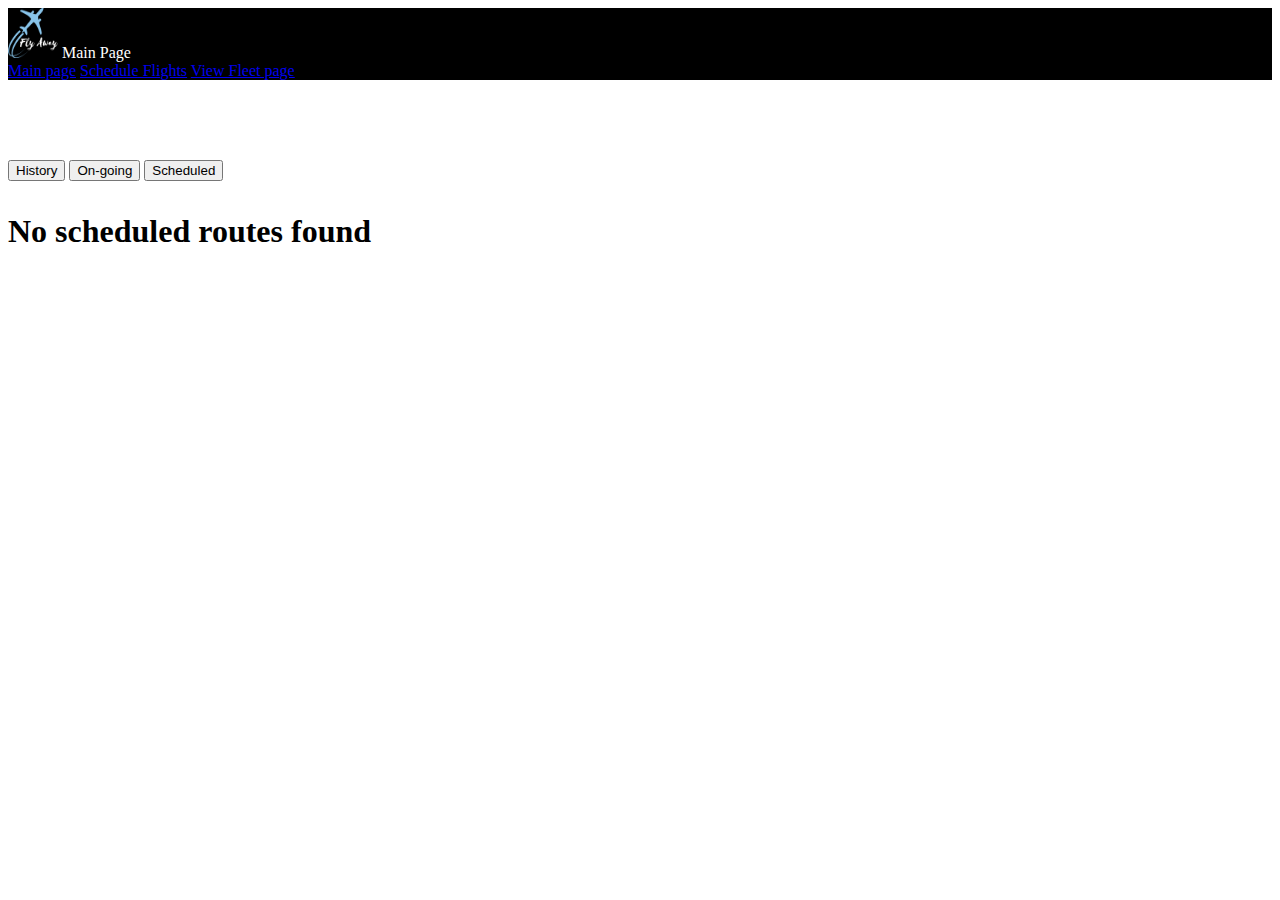
<file: index.html>
<!DOCTYPE html>
<html>
	<head>
		<link rel="stylesheet" href="https://fonts.googleapis.com/icon?family=Material+Icons">
		<link rel="stylesheet" href="https://code.getmdl.io/1.3.0/material.indigo-pink.min.css">
		<script defer src="https://code.getmdl.io/1.3.0/material.min.js"></script>
		<link rel="stylesheet" type="text/css" href="styles/MainPage.css">
	</head>

	<body text="white" font-family: "Times New Roman">

		<div class="mdl-layout mdl-js-layout mdl-layout--fixed-header">
  	<header class="mdl-layout__header" id="black" >
    <div class="mdl-layout__header-row" >
      <div class="mdl-layout-title" >
				<img src="docs/FlyAway Logo.png" width="50" height="50">
				Main Page</div>
    </div>
    </header>
    <div class="mdl-layout__drawer" id="black">
      <nav class="mdl-navigation" >
        <a class="mdl-navigation__link" href="index.html">Main page</a>
        <a class="mdl-navigation__link" href="Schedulepage.html">Schedule Flights</a>
        <a class="mdl-navigation__link" href="Fleetpage.html">View Fleet page</a>
      </nav>
    </div>

    <div class="mdl-grid">
      <div class="mdl-cell mdl-cell--12-col" >
        <h1>Scheduled Flights</h1>
				<!--buttons for sorting-->
				<button class="mdl-button mdl-js-button mdl-button--raised mdl-js-ripple-effect mdl-button--accent" onclick="sortByHistory()">
  				History
				</button>
				<button class="mdl-button mdl-js-button mdl-button--raised mdl-js-ripple-effect mdl-button--accent" onclick="sortByOngoing()">
  				On-going
				</button>
				<button class="mdl-button mdl-js-button mdl-button--raised mdl-js-ripple-effect mdl-button--accent" onclick="sortByFuture()">
  				Scheduled
				</button>
				<!--route list-->
				<div class="mdl-cell mdl-cell--12-col" id ="routes">
					<!--example for testing-->


				</div>
      </div>
    </div>

		<script src="scripts/shared.js"></script>
		<script src="scripts/Mainpage.js"></script>
	</body>
</html>
</file>
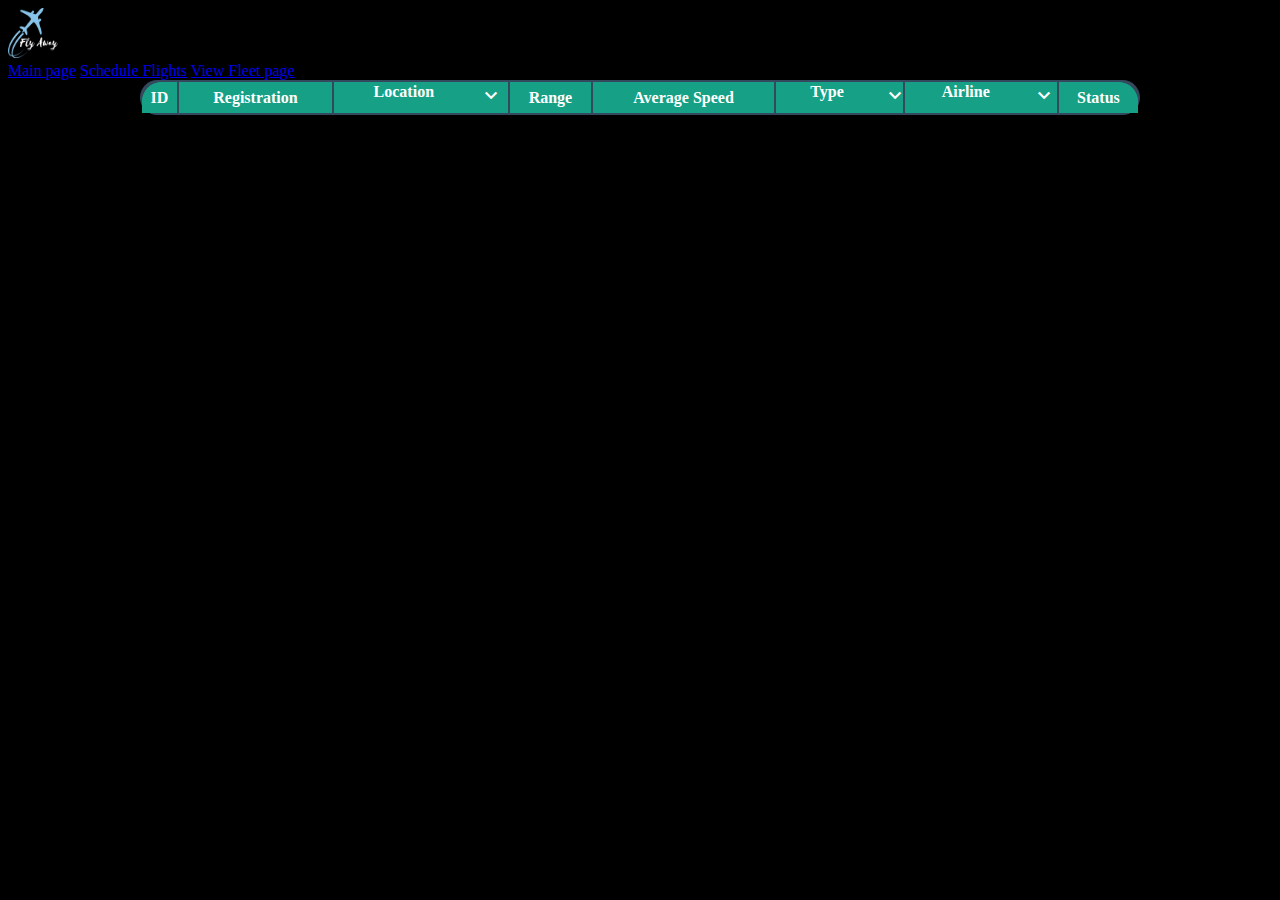
<file: Fleetpage.html>
<!DOCTYPE html>
<html>

<head>
  <!--MDL-->
  <link rel="stylesheet" href="https://fonts.googleapis.com/icon?family=Material+Icons">
  <link rel="stylesheet" href="https://code.getmdl.io/1.3.0/material.indigo-pink.min.css">
  <script defer src="https://code.getmdl.io/1.3.0/material.min.js"></script>
  <link rel="stylesheet" type="text/css" href="styles/Fleetpage.css">
  <title> Fleet Information </title>
</head>

<body>
  <div class="mdl-layout mdl-js-layout mdl-layout--fixed-header" id="black">

  	<header class="mdl-layout__header" id="black">
    <div class="mdl-layout__header-row" id="black">
      <div class="mdl-layout-title" >
        <img src="docs/FlyAway Logo.png" width="50" height="50">
        Fleet Information</div>
    </div>
      <span class="mdl-layout-title" id="black"></span>


  </header>
  <div class="mdl-layout__drawer" id="black">
    <nav class="mdl-navigation">
      <a class="mdl-navigation__link" href="index.html">Main page</a>
      <a class="mdl-navigation__link" href="Schedulepage.html">Schedule Flights</a>
      <a class="mdl-navigation__link" href="Fleetpage.html">View Fleet page</a>
    </nav>
  </div>

    <div class="mdl-grid">
	     <div class="mdl-cell mdl-cell--4-col">
         <div  id = tableOutput >
         <table id="dataTable" class="mdl-data-table mdl-js-data-table mdl-shadow--50dp dataTable">
         <thead>
           <tr>
             <th>ID</th>
             <th>Registration</th>
             <th>
               Location
               <button class="btn"><i class="material-icons" onclick="sortTable(2)">keyboard_arrow_down</i></button>
             </th>
             <th>Range</th>
             <th>Average Speed</th>
             <th>
               Type
                <button class="btn3"><i class="material-icons" onclick="sortTable(5)">keyboard_arrow_down</i></button>
             </th>
             <th>
               Airline
               <button class="btn2"><i class="material-icons" onclick="sortTable(6)">keyboard_arrow_down</i></button>
             </th>
             <th>Status</th>
           </tr>
         </thead>
         <tbody>
       </div>
     </div>
    </div>
</body>
<script src="scripts/Fleetpage.js"></script>
</file>
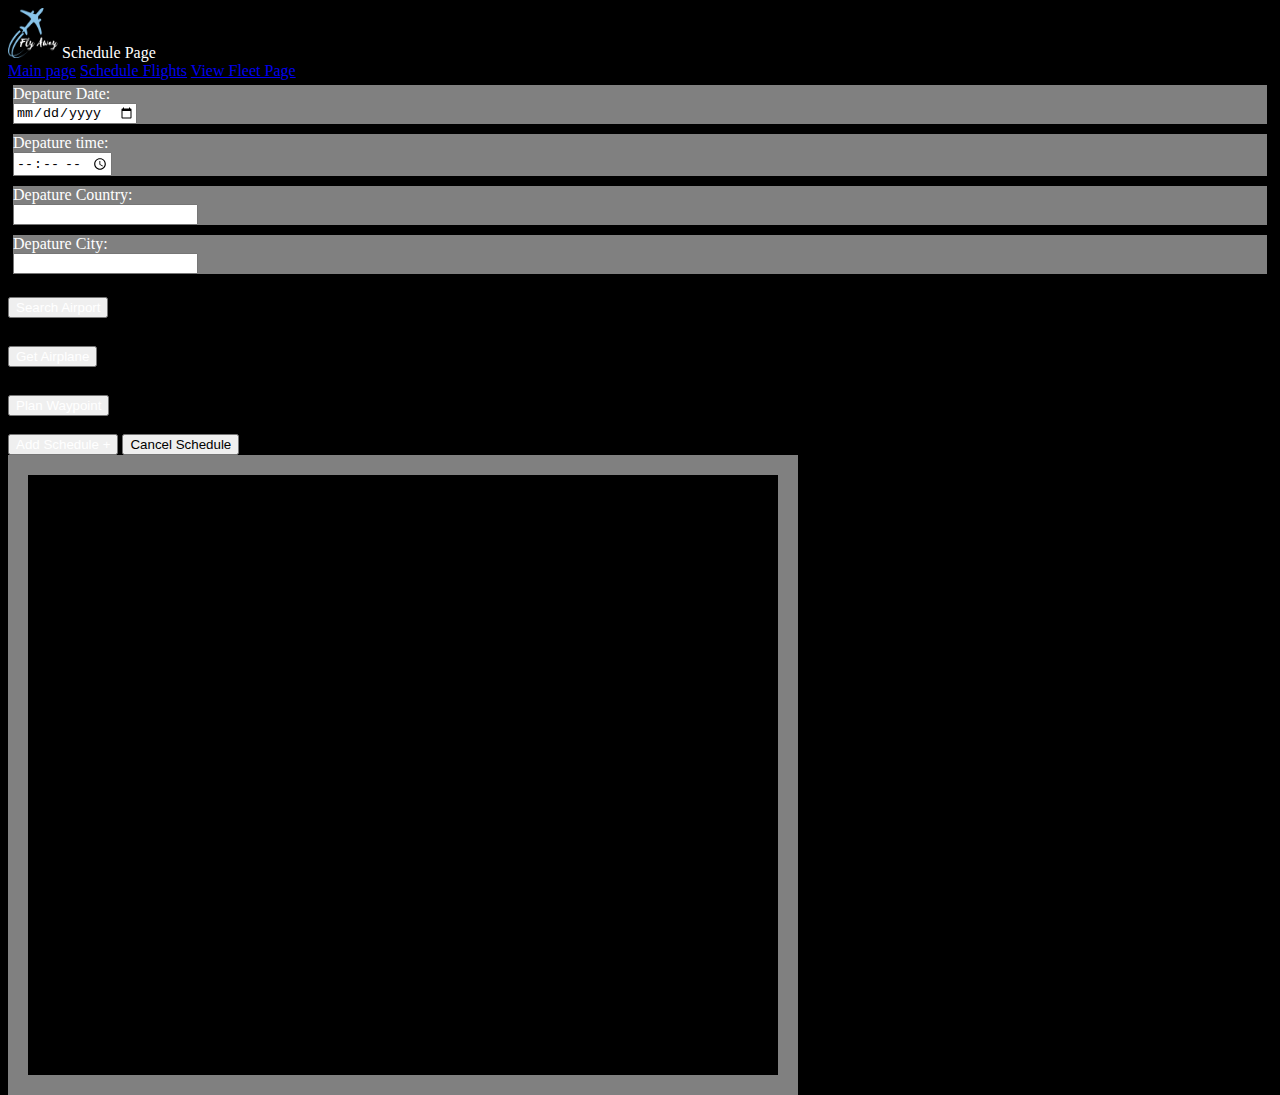
<file: Schedulepage.html>
<html>
<head>
  <title>Schedule Page</title>
  <!--Import MDL libraries-->
  <link rel="stylesheet" href="styles/Schedulepage.css">
  <link rel="stylesheet" href="https://fonts.googleapis.com/icon?family=Material+Icons">
  <link rel="stylesheet" href="https://code.getmdl.io/1.3.0/material.indigo-pink.min.css">
  <script defer src="https://code.getmdl.io/1.3.0/material.min.js"></script>
  <!--Import Mapbox-->
  <script src='https://api.tiles.mapbox.com/mapbox-gl-js/v1.1.1/mapbox-gl.js'></script>
  <link href='https://api.tiles.mapbox.com/mapbox-gl-js/v1.1.1/mapbox-gl.css' rel='stylesheet'>
</head>
<body>
  <div class="mdl-layout mdl-js-layout mdl-layout--fixed-header" id="black">

  	<header class="mdl-layout__header" id="black">
    <div class="mdl-layout__header-row" id="black">
      <div class="mdl-layout-title" >
        <img src="docs/FlyAway Logo.png" width="50" height="50">
        Schedule Page
      </div>
    </div>

  </header>

  <div class="mdl-layout__drawer" id="black">
    <nav class="mdl-navigation">
      <a class="mdl-navigation__link" href="index.html">Main page</a>
      <a class="mdl-navigation__link" href="Schedulepage.html">Schedule Flights</a>
      <a class="mdl-navigation__link" href="Fleetpage.html">View Fleet Page</a>
    </nav>
  </div>
  <!--Map display-->
  <div class="mdl-grid">
  <div class="mdl-cell mdl-cell--4-col">
    <div id ="input">
    Depature Date:
      <div class="mdl-textfield mdl-js-textfield" >
        <input class="mdl-textfield__input" type="date" id="departureDate" >
        <label class="mdl-textfield__label" for="depaturedate"></label>
      </div>
    </div>
    <div id ="input">
    Depature time:
      <div class="mdl-textfield mdl-js-textfield" >
        <input class="mdl-textfield__input" type="time" id="departureTime" >
        <label class="mdl-textfield__label" for="depaturetime"></label>
      </div>
    </div>
    <div id="input">
       Depature Country:
      <div class="mdl-textfield mdl-js-textfield mdl-textfield--floating-label">
        <input class="mdl-textfield__input" type="text" id="country">
        <label class="mdl-textfield__label" for="country"></label>
      </div>
    </div>
    <div id="input">
       Depature City:
      <div class="mdl-textfield mdl-js-textfield mdl-textfield--floating-label">
        <input class="mdl-textfield__input" type="text" id="city">
        <label class="mdl-textfield__label" for="city"></label>
      </div>
    </div>
    <br>
    <button class="mdl-button mdl-js-button mdl-button--raised mdl-js-ripple-effect mdl-button--lightgrey" id="buttonsearch" onclick="searchAirport()">
Search Airport
</button>

    <div id="input">
      <div id="departureAirportOutput">
      </div>
    </div>
    <br>
    <button class="mdl-button mdl-js-button mdl-button--raised mdl-js-ripple-effect mdl-button--lightgrey" id="button1" onclick="getPlane()">
Get Airplane
</button>
    <div id ="input">
    <div id="availablePlaneOutput">
    </div>
    </div>
    <br>
    <button class="mdl-button mdl-js-button mdl-button--raised mdl-js-ripple-effect mdl-button--lightgrey" id="button" onclick="showAirport()">
         Plan Waypoint
    </button>

<br>
<br>
<button class="mdl-button mdl-js-button mdl-button--raised mdl-js-ripple-effect mdl-button--lightgrey" id="button" onclick="addSchedule()">
     Add Schedule +
</button>
<button class="mdl-button mdl-js-button mdl-button--raised mdl-js-ripple-effect mdl-button--accent" id="button3" onclick="location.reload()">
Cancel Schedule
</button>
  </div>
  <div class="mdl-cell mdl-cell--4-col">
    <div id="mapArea" class="page-block"></div>
  </div>

</div>
</body>
<script type="text/javascript" src="scripts/shared.js"></script>
<script type="text/javascript" src="scripts/Schedulepage.js"></script>
</html>
</file>
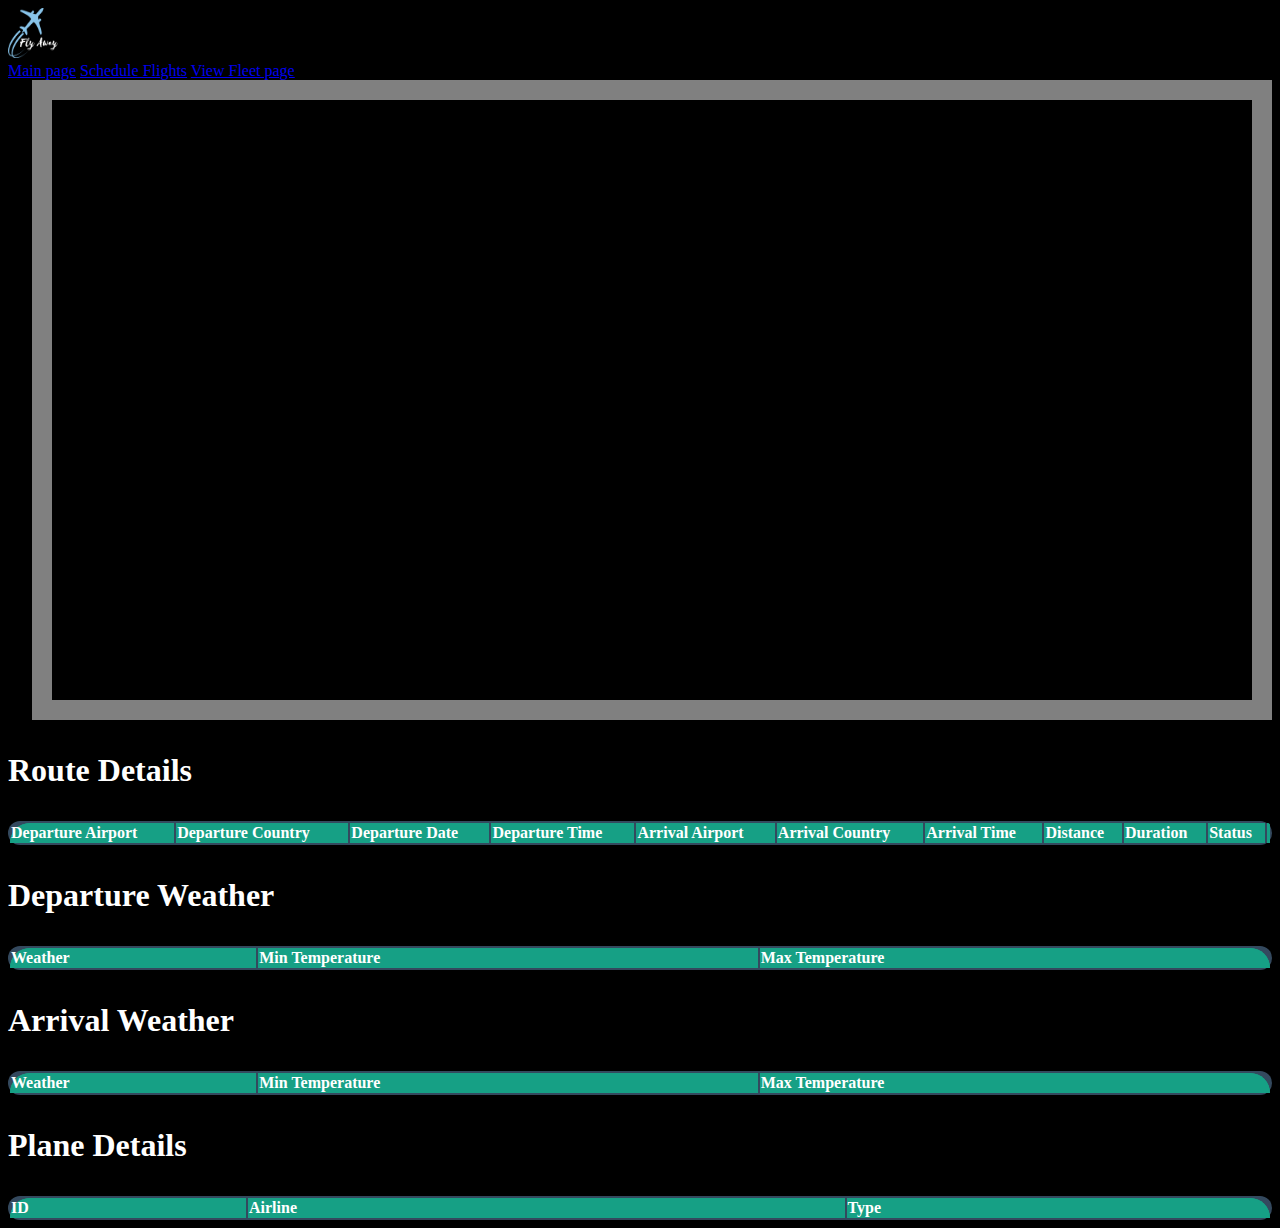
<file: Viewroutepage.html>
<!DOCTYPE html>
<html>

<head>
  <!--MDL-->
  <link rel="stylesheet" href="https://fonts.googleapis.com/icon?family=Material+Icons">
  <link rel="stylesheet" href="https://code.getmdl.io/1.3.0/material.indigo-pink.min.css">
  <script defer src="https://code.getmdl.io/1.3.0/material.min.js"></script>
  <link rel="stylesheet" type="text/css" href="styles/Viewroutepage.css">
  <title> View Route Page </title>

	<!--Import Mapbox-->
	<script src='https://api.tiles.mapbox.com/mapbox-gl-js/v1.1.1/mapbox-gl.js'></script>
	<link href='https://api.tiles.mapbox.com/mapbox-gl-js/v1.1.1/mapbox-gl.css' rel='stylesheet'>
</head>

<body>
	<div class="mdl-layout mdl-js-layout mdl-layout--fixed-header" id="black">

  	<header class="mdl-layout__header" id="black">
    <div class="mdl-layout__header-row" id="black">
      <div class="mdl-layout-title" >
        <img src="docs/FlyAway Logo.png" width="50" height="50">
        View Route Page</div>

      <span class="mdl-layout-title" id="black"></span>
    </div>

  </header>
  <div class="mdl-layout__drawer" id="black">
    <nav class="mdl-navigation">
      <a class="mdl-navigation__link" href="index.html">Main page</a>
      <a class="mdl-navigation__link" href="Schedulepage.html">Schedule Flights</a>
      <a class="mdl-navigation__link" href="Fleetpage.html">View Fleet page</a>
    </nav>
  </div>

	<div class="mdl-grid">
		<div class="mdl-cell mdl-cell--12-col">
			<div id="map"></div>
		</div>
	</div>

	<div class="mdl-grid">
		 <div class="mdl-cell mdl-cell--4-col">

			 <table id="routeTable" class="mdl-data-table mdl-js-data-table mdl-shadow--50dp">
				 <h1> Route Details </h1>
				 <thead>
					 <tr>
						 <th class="mdl-data-table__cell--non-numeric">Departure Airport</th>
						 <th class="mdl-data-table__cell--non-numeric">Departure Country</th>
						 <th class="mdl-data-table__cell--non-numeric">Departure Date</th>
						 <th class="mdl-data-table__cell--non-numeric">Departure Time</th>
						 <th class="mdl-data-table__cell--non-numeric">Arrival Airport</th>
						 <th class="mdl-data-table__cell--non-numeric">Arrival Country</th>
						 <th class="mdl-data-table__cell--non-numeric">Arrival Time</th>
						 <th class="mdl-data-table__cell--non-numeric">Distance</th>
						 <th class="mdl-data-table__cell--non-numeric">Duration</th>
						 <th class="mdl-data-table__cell--non-numeric">Status</th>
             <th></th>
					 </tr>
				 </thead>
				 <tbody>

		 <table id="departureWeatherTable" class="mdl-data-table mdl-js-data-table mdl-shadow--50dp" >
			 <h1> Departure Weather </h1>
			 <thead>
				 <tr>
					 <th class="mdl-data-table__cell--non-numeric">Weather</th>
					 <th class="mdl-data-table__cell--non-numeric">Min Temperature</th>
					 <th class="mdl-data-table__cell--non-numeric">Max Temperature</th>
				 </tr>
			 </thead>
			 <tbody>

	 <table id="arrivalWeatherTable" class="mdl-data-table mdl-js-data-table mdl-shadow--50dp">
		 <h1> Arrival Weather </h1>
		 <thead>
			 <tr>
				 <th class="mdl-data-table__cell--non-numeric">Weather</th>
				 <th class="mdl-data-table__cell--non-numeric">Min Temperature</th>
				 <th class="mdl-data-table__cell--non-numeric">Max Temperature</th>
			 </tr>
		 </thead>
		 <tbody>

 <table id="planeTable" class="mdl-data-table mdl-js-data-table mdl-shadow--50dp">
	 <h1> Plane Details </h1>
	 <thead>
		 <tr>
			 <th class="mdl-data-table__cell--non-numeric">ID</th>
			 <th class="mdl-data-table__cell--non-numeric">Airline</th>
			 <th class="mdl-data-table__cell--non-numeric">Type</th>
		 </tr>
	 </thead>
	 <tbody>

	 </div>
	</div>
</body>

<script src="scripts/shared.js"></script>
<script src="scripts/webServiceaccess.js"></script>
<script src="scripts/Viewroutepage.js"></script>

</html>
</file>
<file: styles/MainPage.css>
#black
{
  background: black;
}
body
{
  background-color: black;
  background: url('https://images.pexels.com/photos/2007401/pexels-photo-2007401.jpeg?auto=compress&cs=tinysrgb&dpr=1&w=500') center / cover;
}

table
{
  border-radius: 20px;
}

table#dataTable,tbody,td{
  background-color: #34495E;
  color: white;
  font-family: "Franklin Gothic Medium";
  font-weight: 400;
}

thead,th{
  background-color: #16A085;
  color: white;
}


tbody,td{
  background-color: #34495E;
  color: white;
  font-family: "Franklin Gothic Medium";
  font-weight: 400;
}

/* top-left border-radius */
table tr:first-child th:first-child {
  border-top-left-radius: 20px;
}

/* top-right border-radius */
table tr:first-child th:last-child {
  border-top-right-radius: 20px;
}

/* bottom-left border-radius */
table tr:last-child td:first-child {
  border-bottom-left-radius: 20px;
}

/* bottom-right border-radius */
table tr:last-child td:last-child {
  border-bottom-right-radius: 20px;
}

#button1
{
  font-size: 10px;
  font-family: "Franklin Gothic Medium";
  color: white;
}

#noSchedule
{
  margin: 32px auto;
  text-align: left;
  font-size: 32px;
  font-weight: bold;
  color: black;
}
</file>
<file: styles/Fleetpage.css>
#black
{
  background: black;
}
body
{
  background-color: black;
}

#dataTable
{
  width:1000px;
  margin-left:auto;
  margin-right:auto;
}

thead,th{
  background-color: #16A085;
  color: white;
}

table#dataTable,tbody,td{
  background-color: #34495E;
  color: white;
  font-family: "Franklin Gothic Medium";
  font-weight: 400;
}

table
{
  border-radius: 20px;
}
/* top-left border-radius */
table tr:first-child th:first-child {
  border-top-left-radius: 20px;
}

/* top-right border-radius */
table tr:first-child th:last-child {
  border-top-right-radius: 20px;
}

/* bottom-left border-radius */
table tr:last-child td:first-child {
  border-bottom-left-radius: 20px;
}

/* bottom-right border-radius */
table tr:last-child td:last-child {
  border-bottom-right-radius: 20px;
}

.btn {
  background-color: #16A085;
  border: none; /* Remove borders */
  color: white; /* White text */
  cursor: pointer; /* Mouse pointer on hover */
  width: 20% !important;
  height: 50% !important;
  float:right;
  vertical-align:center;
}

/* Darker background on mouse-over */
.btn:hover {
  background-color: #16A085;
}

.btn2 {
  background-color: #16A085;
  border: none; /* Remove borders */
  color: white; /* White text */
  cursor: pointer; /* Mouse pointer on hover */
  width: 20% !important;
  height: 50% !important;
  float:right;
  vertical-align:center;
}

/* Darker background on mouse-over */
.btn2:hover {
  background-color: #16A085;
}

.btn3 {
  background-color: #16A085;
  border: none; /* Remove borders */
  color: white; /* White text */
  cursor: pointer; /* Mouse pointer on hover */
  width: 20% !important;
  height: 50% !important;
  float:right;
  vertical-align:center;
}

/* Darker background on mouse-over */
.btn3:hover {
  background-color: #16A085;
}
</file>
<file: styles/Schedulepage.css>
#black
{
  background: black;
}
body
{
  background-color: black;
  color:white;
}
#mapArea{
  height:600px;
  width:750px;
  color:black;
  border: 20px solid grey;
  float:left;

}
#input
{
  margin-left: 0px;
  background-color:  grey;
  color: :white;
  border: 5px solid black;
}
#depatureairport
{
  color:black;
}
#airplane
{
  color:black;
}
#button
{
  color:white;
}
#button1
{
  color:white;
}
#buttonsearch
{
  color:white;
}
</file>
<file: styles/Viewroutepage.css>
#black
{
  background: black;
}
body
{
  background-color: black;
}

h1 {
  margin: 32px auto;
  text-align: left;
  font-size: 32px;
  font-family: "Times New Roman";
  font-weight: bold;
  color: White;
}

#map
{
  height:600px;
  width:1200px;
  border: 20px solid grey;
  margin-left:auto;
}

#routeTable
{
  width:100%;
  margin-left:auto;
  margin-right:auto;
}

#departureWeatherTable
{
  width:100%;
  margin-left:auto;
  margin-right:auto;
}

#arrivalWeatherTable
{
  width:100%;
  margin-left:auto;
  margin-right:auto;
}

#planeTable
{
  width:100%;
  margin-left:auto;
  margin-right:auto;
}

.mdl-data-table thead,th{
  background-color: #16A085;
  color: white;
  text-align: left;
}

table#routeTable,table#departureWeatherTable,table#arrivalWeatherTable,table#planeTable,tbody,td{
  background-color: #34495E;
  color: white;
  font-family: "Franklin Gothic Medium";
  font-weight: 400;
}

table
{
  border-radius: 20px;
}
/* top-left border-radius */
table tr:first-child th:first-child {
  border-top-left-radius: 20px;
}

/* top-right border-radius */
table tr:first-child th:last-child {
  border-top-right-radius: 20px;
}

/* bottom-left border-radius */
table tr:last-child td:first-child {
  border-bottom-left-radius: 20px;
}

/* bottom-right border-radius */
table tr:last-child td:last-child {
  border-bottom-right-radius: 20px;
}

#deleteButton
{
  margin: 10px 0px 120px 950px;
  padding: 0px 20px;
  height: 50px;
  font-size: 15px;
  font-family: "Franklin Gothic Medium";
  color: white;

}
</file>
